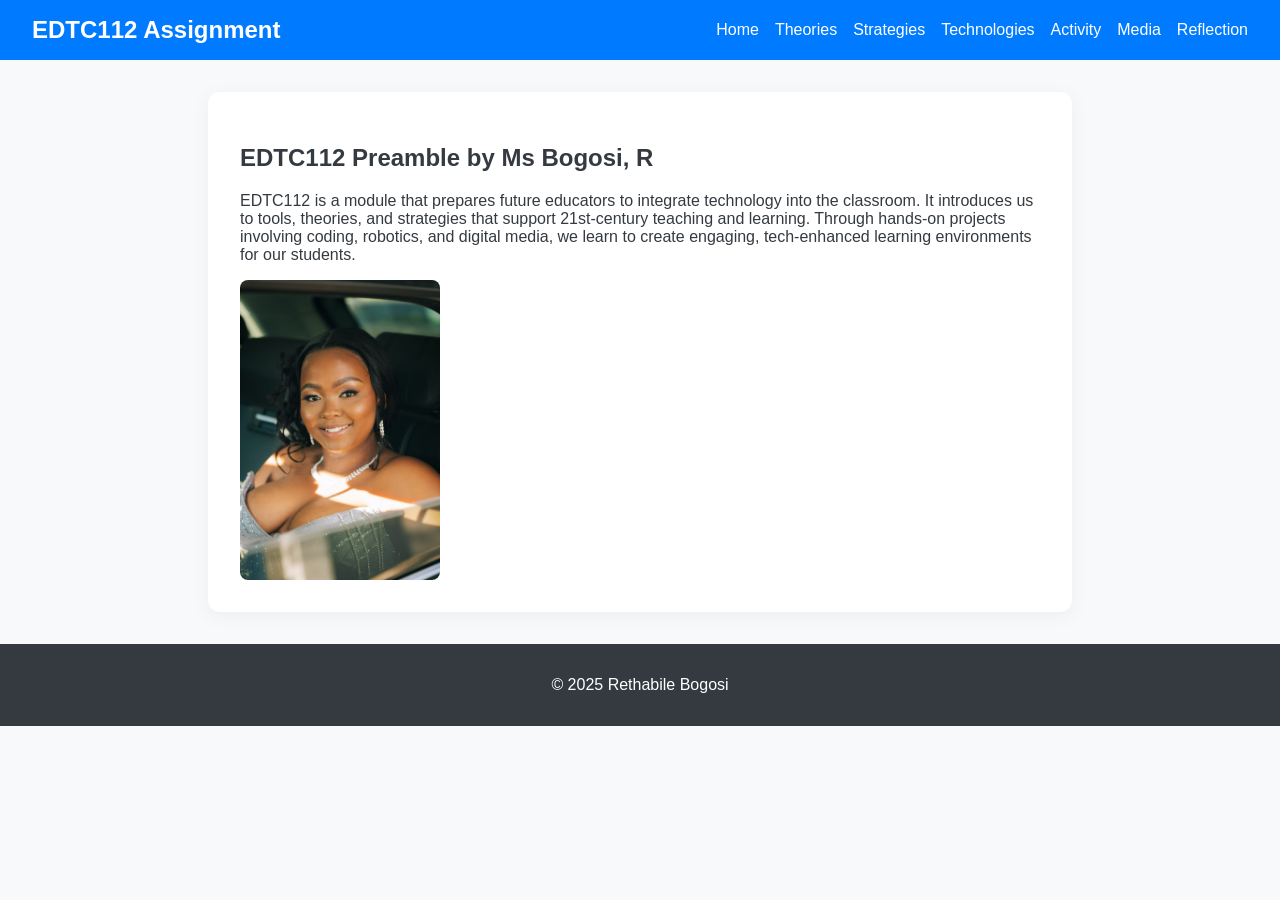
<file: index.html>
<!DOCTYPE html>
<html lang="en">
<head>
  <meta charset="UTF-8" />
  <meta name="viewport" content="width=device-width, initial-scale=1.0"/>
  <title>EDTC112 Assignment</title>
  <link rel="stylesheet" href="css/styles.css" />
</head>
<body>
  <header>
    <h1>EDTC112 Assignment</h1>
    <nav id="navbar">
      <a href="index.html">Home</a>
      <a href="theories.html">Theories</a>
      <a href="strategies.html">Strategies</a>
      <a href="technologies.html">Technologies</a>
      <a href="activity.html">Activity</a>
      <a href="media.html">Media</a>
      <a href="reflection.html">Reflection</a>
    </nav>
    <div id="menu-toggle" onclick="toggleMenu()">☰</div>
  </header>

  <main class="card">
    <h2>EDTC112 Preamble by Ms Bogosi, R</h2>
    <p>
      EDTC112 is a module that prepares future educators to integrate technology into the classroom. It introduces us to tools, theories, and strategies that support 21st-century teaching and learning. Through hands-on projects involving coding, robotics, and digital media, we learn to create engaging, tech-enhanced learning environments for our students.
    </p>
    <img src="assets/images/rethabile.jpg" alt="Ms Rethabile Bogosi" class="profile-img" />
  </main>

  <footer>
    <p>© 2025 Rethabile Bogosi</p>
  </footer>

  <script src="js/script.js"></script>
</body>
</html>
</file>
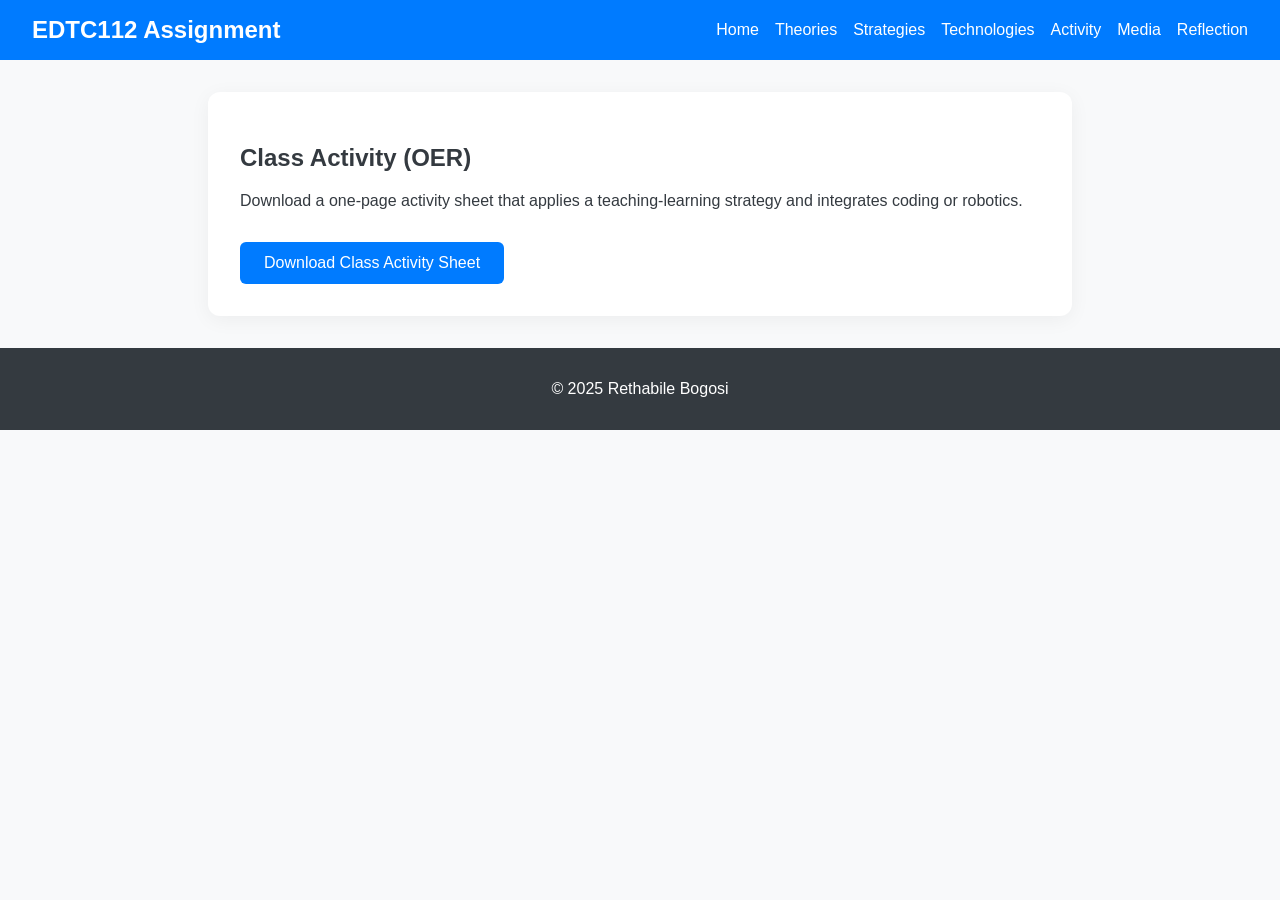
<file: activity.html>
<!DOCTYPE html>
<html lang="en">
<head>
  <meta charset="UTF-8" />
  <meta name="viewport" content="width=device-width, initial-scale=1.0"/>
  <title>Class Activity</title>
  <link rel="stylesheet" href="css/styles.css" />
</head>
<body>
  <header>
    <h1>EDTC112 Assignment</h1>
    <nav id="navbar">
      <a href="index.html">Home</a>
      <a href="theories.html">Theories</a>
      <a href="strategies.html">Strategies</a>
      <a href="technologies.html">Technologies</a>
      <a href="activity.html">Activity</a>
      <a href="media.html">Media</a>
      <a href="reflection.html">Reflection</a>
    </nav>
    <div id="menu-toggle" onclick="toggleMenu()">☰</div>
  </header>

  <main class="card">
    <h2>Class Activity (OER)</h2>
    <p>Download a one-page activity sheet that applies a teaching-learning strategy and integrates coding or robotics.</p>
    <a href="assets/docs/class-activity.docx" class="button" download>Download Class Activity Sheet</a>
  </main>

  <footer>
    <p>© 2025 Rethabile Bogosi</p>
  </footer>

  <script src="js/script.js"></script>
</body>
</html>
</file>
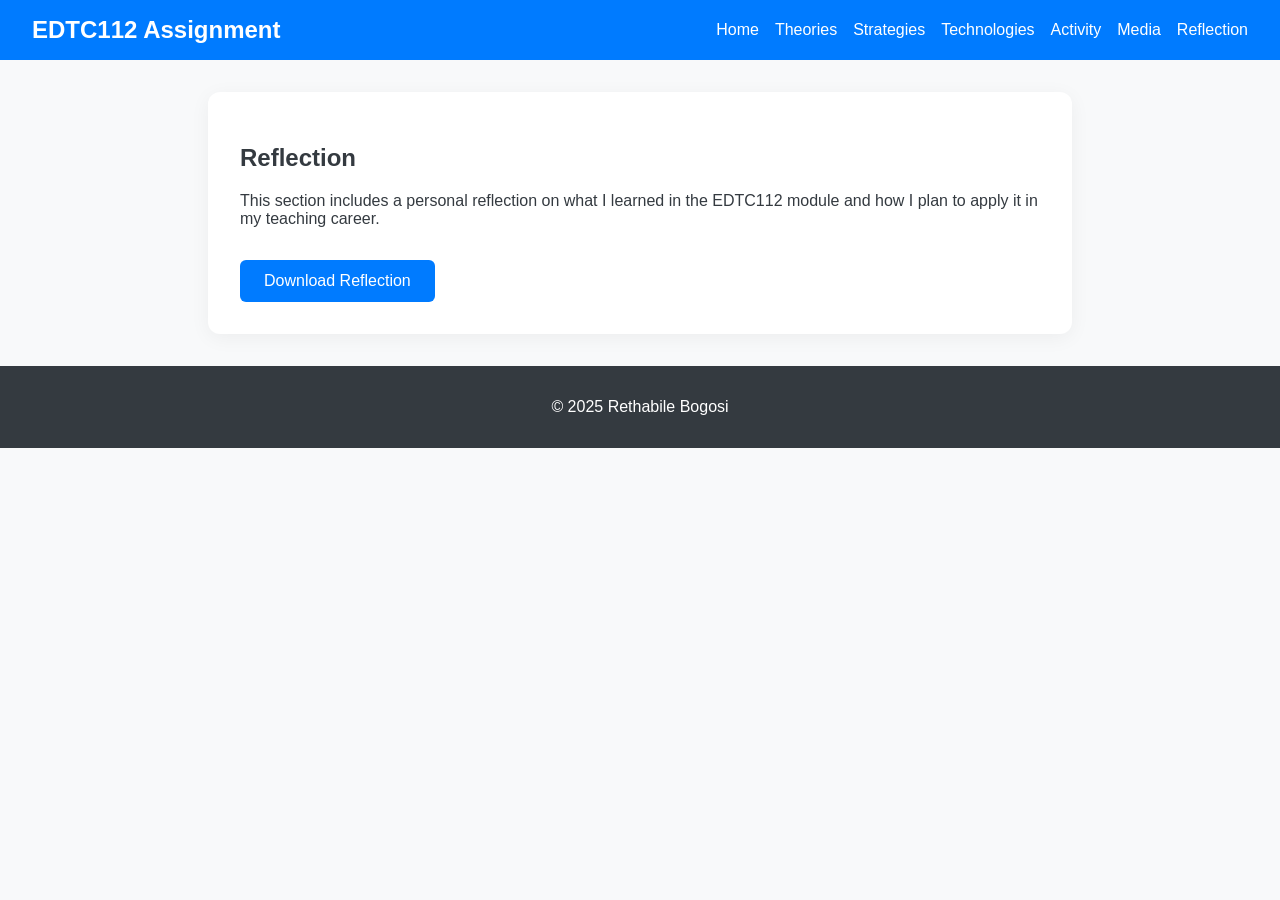
<file: reflection.html>
<!DOCTYPE html>
<html lang="en">
<head>
  <meta charset="UTF-8" />
  <meta name="viewport" content="width=device-width, initial-scale=1.0"/>
  <title>Reflection</title>
  <link rel="stylesheet" href="css/styles.css" />
</head>
<body>
  <header>
    <h1>EDTC112 Assignment</h1>
    <nav id="navbar">
      <a href="index.html">Home</a>
      <a href="theories.html">Theories</a>
      <a href="strategies.html">Strategies</a>
      <a href="technologies.html">Technologies</a>
      <a href="activity.html">Activity</a>
      <a href="media.html">Media</a>
      <a href="reflection.html">Reflection</a>
    </nav>
    <div id="menu-toggle" onclick="toggleMenu()">☰</div>
  </header>

  <main class="card">
    <h2>Reflection</h2>
    <p>This section includes a personal reflection on what I learned in the EDTC112 module and how I plan to apply it in my teaching career.</p>
    <a href="assets/docs/reflection.docx" class="button" download>Download Reflection</a>
  </main>

  <footer>
    <p>© 2025 Rethabile Bogosi</p>
  </footer>

  <script src="js/script.js"></script>
</body>
</html>
</file>
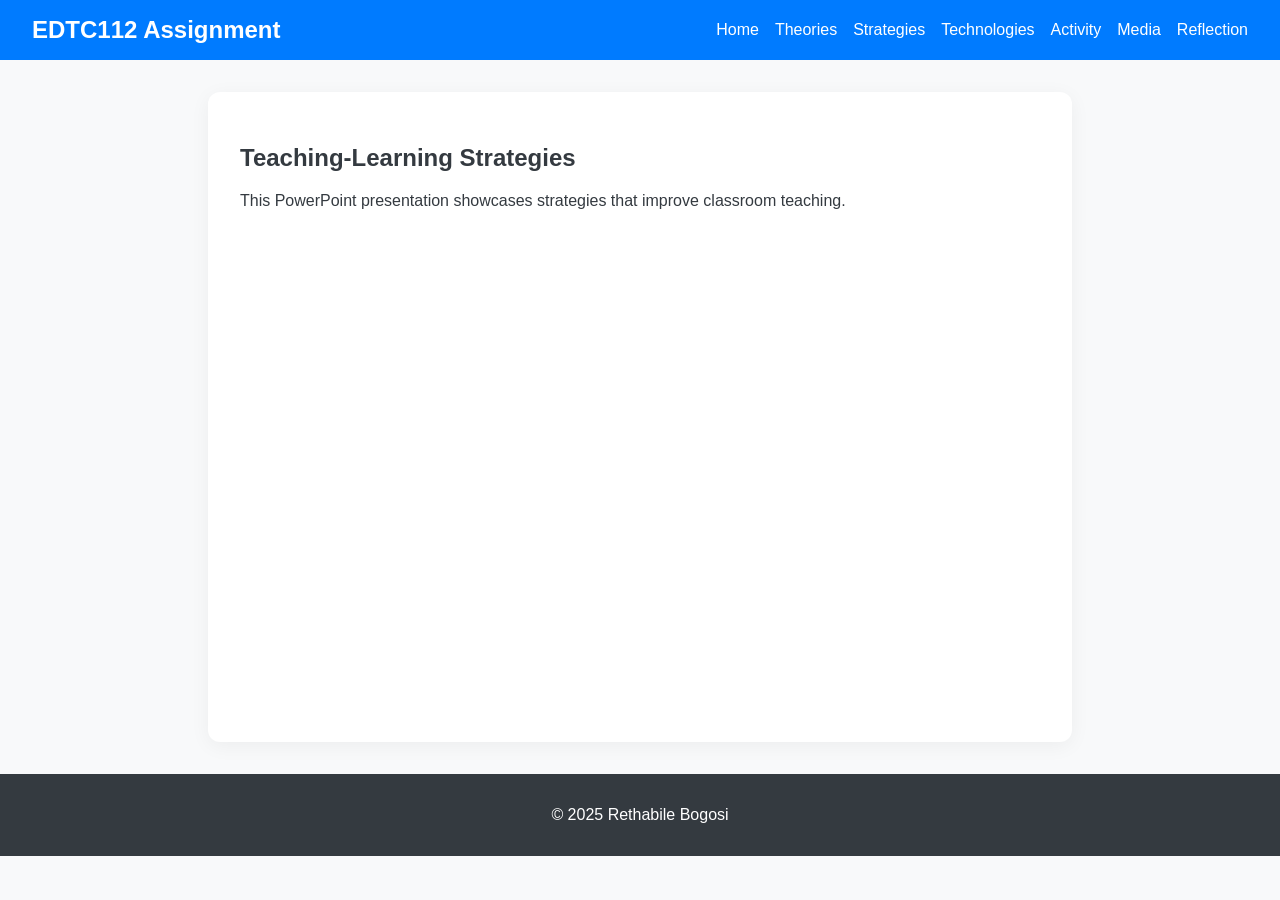
<file: strategies.html>
<!DOCTYPE html>
<html lang="en">
<head>
  <meta charset="UTF-8">
  <meta name="viewport" content="width=device-width, initial-scale=1.0">
  <title>Teaching Strategies</title>
  <link rel="stylesheet" href="css/styles.css" />
</head>
<body>
  <header>
    <h1>EDTC112 Assignment</h1>
    <nav id="navbar">
      <a href="index.html">Home</a>
      <a href="theories.html">Theories</a>
      <a href="strategies.html">Strategies</a>
      <a href="technologies.html">Technologies</a>
      <a href="activity.html">Activity</a>
      <a href="media.html">Media</a>
      <a href="reflection.html">Reflection</a>
    </nav>
    <div id="menu-toggle" onclick="toggleMenu()">☰</div>
  </header>

  <main class="card">
    <h2>Teaching-Learning Strategies</h2>
    <p>This PowerPoint presentation showcases strategies that improve classroom teaching.</p>
    <iframe src="https://docs.google.com/presentation/d/SLIDE_ID/embed?start=false&loop=false&delayms=3000"
            frameborder="0" width="100%" height="480" allowfullscreen></iframe>
  </main>

  <footer>
    <p>© 2025 Rethabile Bogosi</p>
  </footer>

  <script src="js/script.js"></script>
</body>
</html>
</file>
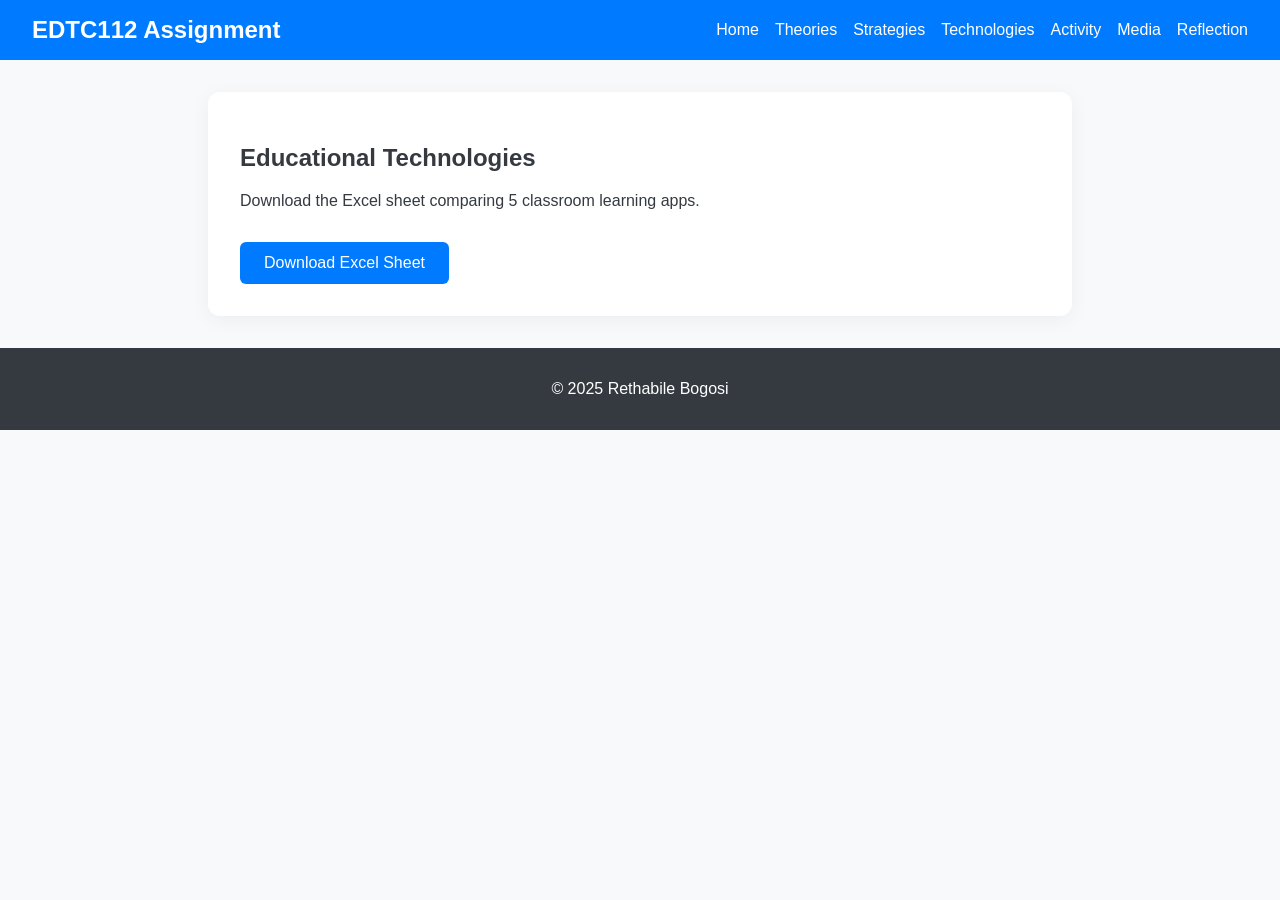
<file: technologies.html>
<!DOCTYPE html>
<html lang="en">
<head>
  <meta charset="UTF-8">
  <meta name="viewport" content="width=device-width, initial-scale=1.0">
  <title>Educational Technologies</title>
  <link rel="stylesheet" href="css/styles.css" />
</head>
<body>
  <header>
    <h1>EDTC112 Assignment</h1>
    <nav id="navbar">
      <a href="index.html">Home</a>
      <a href="theories.html">Theories</a>
      <a href="strategies.html">Strategies</a>
      <a href="technologies.html">Technologies</a>
      <a href="activity.html">Activity</a>
      <a href="media.html">Media</a>
      <a href="reflection.html">Reflection</a>
    </nav>
    <div id="menu-toggle" onclick="toggleMenu()">☰</div>
  </header>

  <main class="card">
    <h2>Educational Technologies</h2>
    <p>Download the Excel sheet comparing 5 classroom learning apps.</p>
    <a href="assets/docs/educational-apps.xlsx" class="button" download>Download Excel Sheet</a>
  </main>

  <footer>
    <p>© 2025 Rethabile Bogosi</p>
  </footer>

  <script src="js/script.js"></script>
</body>
</html>
</file>
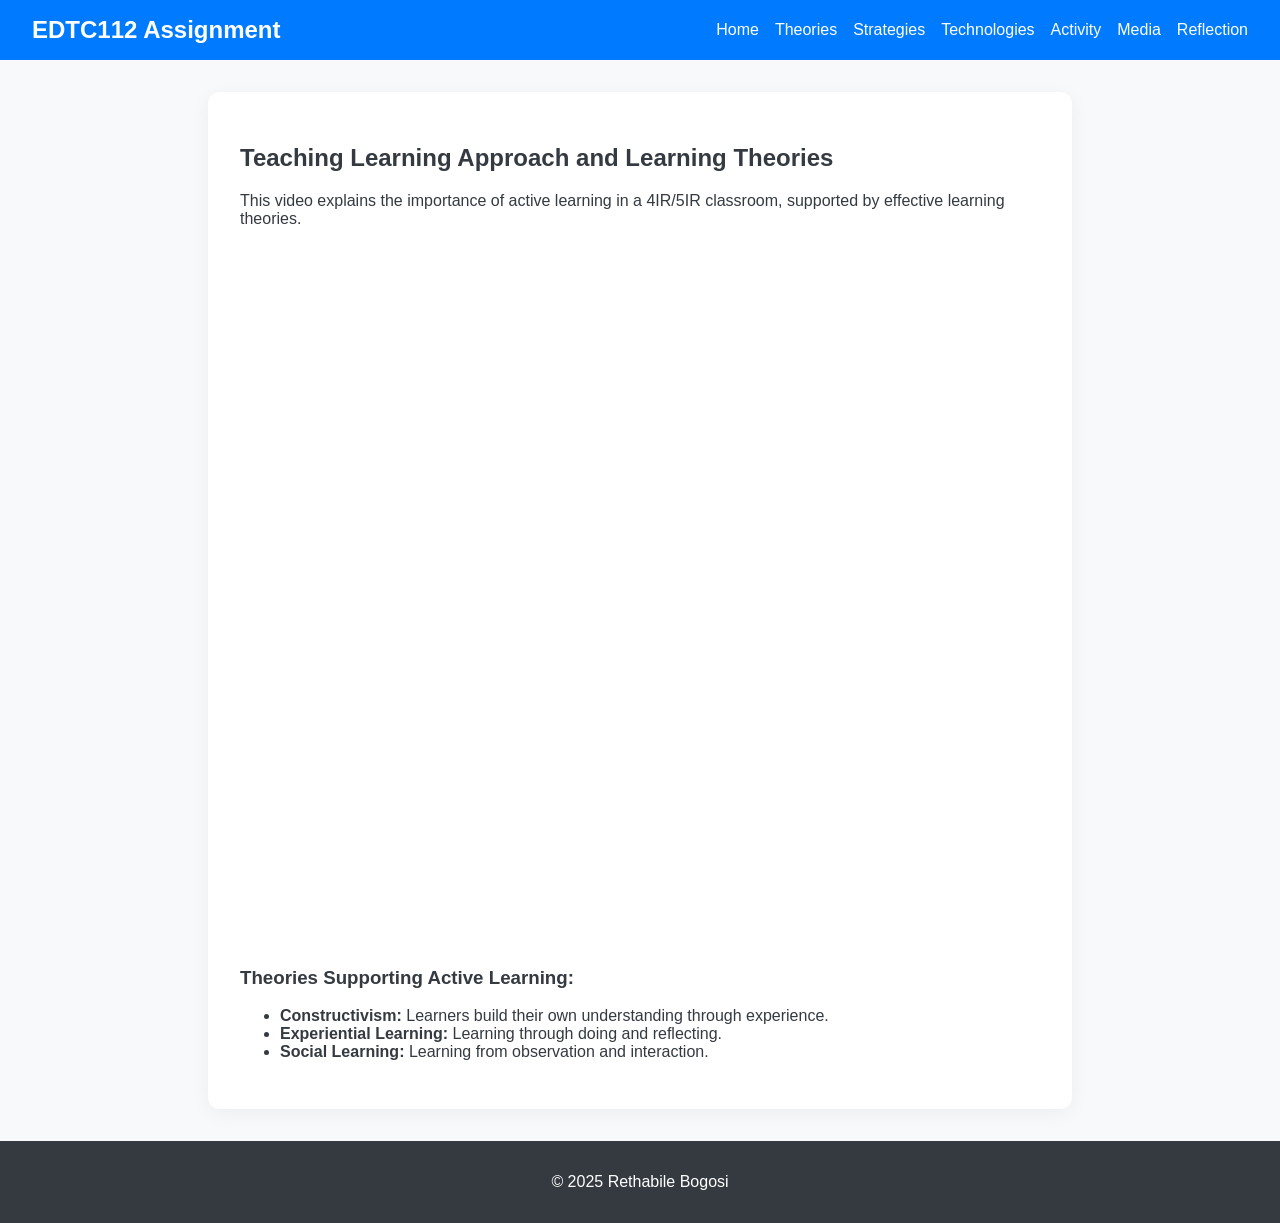
<file: theories.html>
<!DOCTYPE html>
<html lang="en">
<head>
  <meta charset="UTF-8" />
  <meta name="viewport" content="width=device-width, initial-scale=1.0"/>
  <title>Teaching Theories</title>
  <link rel="stylesheet" href="css/styles.css" />
</head>
<body>
  <header>
    <h1>EDTC112 Assignment</h1>
    <nav id="navbar">
      <a href="index.html">Home</a>
      <a href="theories.html">Theories</a>
      <a href="strategies.html">Strategies</a>
      <a href="technologies.html">Technologies</a>
      <a href="activity.html">Activity</a>
      <a href="media.html">Media</a>
      <a href="reflection.html">Reflection</a>
    </nav>
    <div id="menu-toggle" onclick="toggleMenu()">☰</div>
  </header>

  <main class="card">
    <h2>Teaching Learning Approach and Learning Theories</h2>
    <p>This video explains the importance of active learning in a 4IR/5IR classroom, supported by effective learning theories.</p>

    <iframe src="https://www.tiktok.com/embed/7513945474219494712"
            height="700" width="325" frameborder="0" allowfullscreen></iframe>

    <h3>Theories Supporting Active Learning:</h3>
    <ul>
      <li><strong>Constructivism:</strong> Learners build their own understanding through experience.</li>
      <li><strong>Experiential Learning:</strong> Learning through doing and reflecting.</li>
      <li><strong>Social Learning:</strong> Learning from observation and interaction.</li>
    </ul>
  </main>

  <footer>
    <p>© 2025 Rethabile Bogosi</p>
  </footer>

  <script src="js/script.js"></script>
</body>
</html>
</file>
<file: css/styles.css>
body {
  font-family: 'Segoe UI', 'Poppins', sans-serif;
  margin: 0;
  background-color: #F8F9FA;
  color: #343A40;
}

header {
  background-color: #007BFF;
  color: white;
  padding: 1rem 2rem;
  display: flex;
  justify-content: space-between;
  align-items: center;
  flex-wrap: wrap;
  position: relative;
}

header h1 {
  margin: 0;
  font-size: 1.5rem;
}

nav {
  display: flex;
  gap: 1rem;
  flex-wrap: wrap;
}

nav a {
  color: white;
  text-decoration: none;
  font-weight: 500;
}

nav a:hover {
  text-decoration: underline;
}

#menu-toggle {
  display: none;
  font-size: 2rem;
  cursor: pointer;
}

@media (max-width: 768px) {
  nav {
    display: none;
    flex-direction: column;
    background-color: #007BFF;
    position: absolute;
    top: 60px;
    left: 0;
    width: 100%;
    padding: 1rem 0;
  }

  nav.show {
    display: flex;
  }

  #menu-toggle {
    display: block;
  }
}

main.card {
  background: white;
  max-width: 800px;
  margin: 2rem auto;
  padding: 2rem;
  border-radius: 12px;
  box-shadow: 0 4px 20px rgba(0,0,0,0.05);
}

.profile-img {
  margin-top: 1rem;
  max-width: 200px;
  border-radius: 8px;
  display: block;
}

footer {
  text-align: center;
  padding: 1rem;
  background: #343A40;
  color: white;
}

.button {
  display: inline-block;
  margin-top: 1rem;
  padding: 0.75rem 1.5rem;
  background-color: #007BFF;
  color: white;
  text-decoration: none;
  border-radius: 6px;
}

.button:hover {
  background-color: #0056b3;
}
</file>
